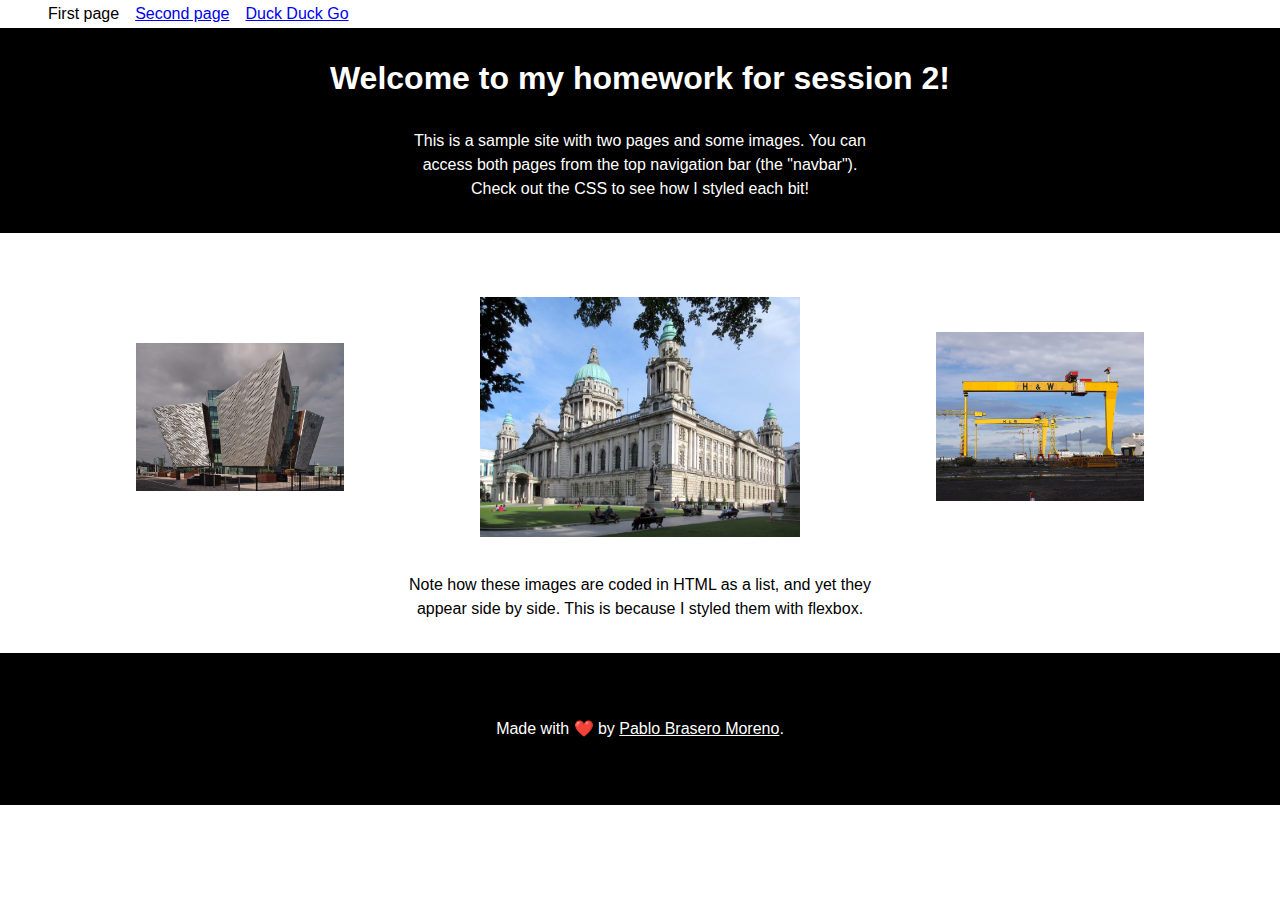
<file: session-2/homework/index.html>
<!DOCTYPE html>
<html>
  <head>
    <meta charset="utf8">
    <title>First page | Session 2 homework</title>
    <link rel="stylesheet" href="style.css">
  </head>
  <body class="page-1">
    <nav>
      <ul>
        <li><a href="index.html" class="current-link">First page</a></li>
        <li><a href="second.html">Second page</a></li>
        <li><a href="https://duckduckgo.com" class="external-link">Duck Duck Go</a></li>
      </ul>
    </nav>
    <header>
      <h1>Welcome to my homework for session 2!</h1>
      <p>This is a sample site with two pages and some images. You can access both pages from the top navigation bar (the "navbar"). Check out the CSS to see how I styled each bit!</p>
    </header>
    <main>
      <ul>
        <li><img src="assets/titanic-museum.jpg" alt="Titanic Museum"></li>
        <li><img src="assets/belfast-city-hall.jpg" alt="Belfast City Hall" class="central-image"></li>
        <li><img src="assets/samson-goliath.jpg" alt="Samson and Goliath, the two great shipyard cranes in Belfast"></li>
      </ul>
      <p>Note how these images are coded in HTML as a list, and yet they appear side by side. This is because I styled them with flexbox.</p>
    </main>
    <footer>
      <p>Made with ❤️ by <a href="https://www.pablobm.com">Pablo Brasero Moreno</a>.</p>
    </footer>
  </body>
</html>
</file>
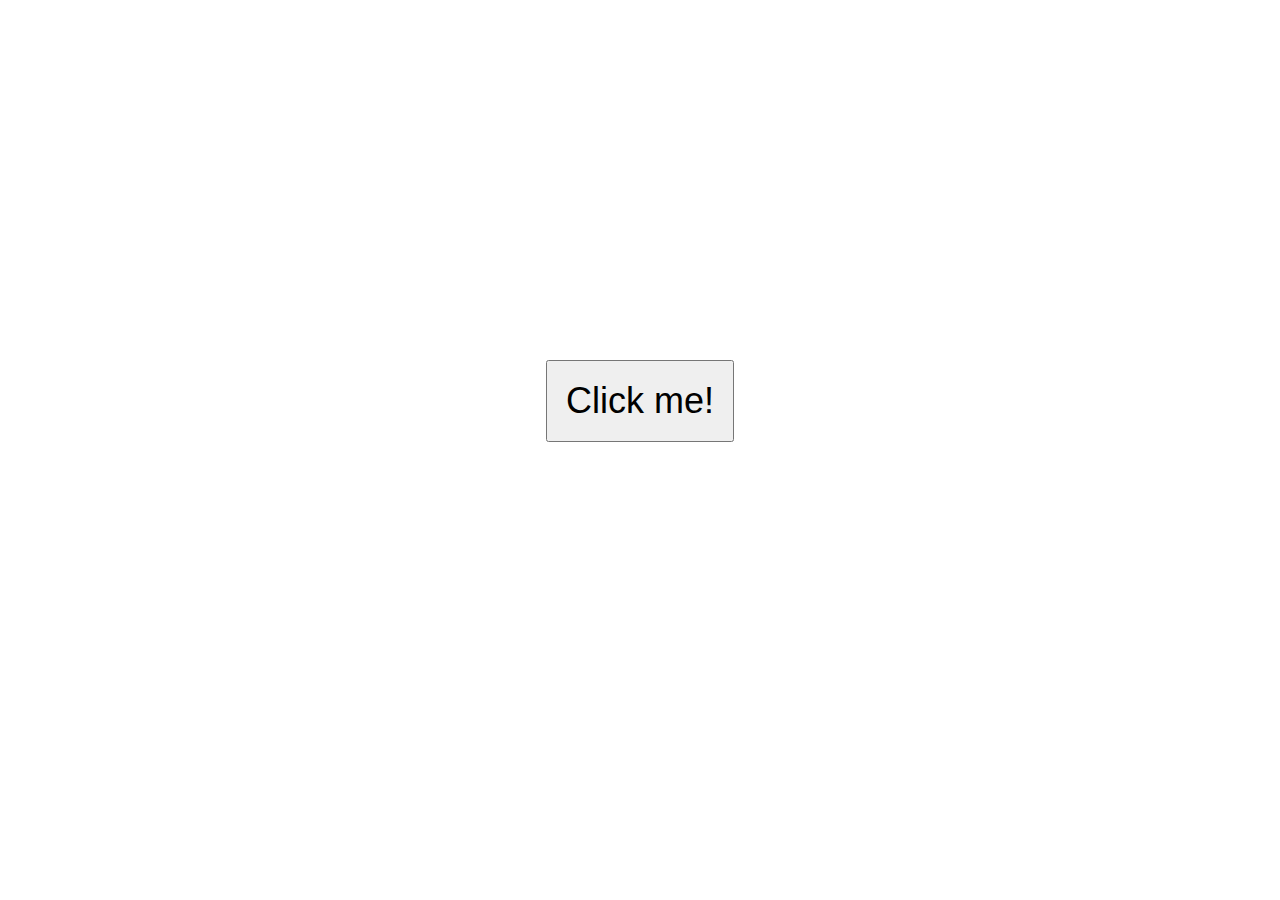
<file: session-4/js-demo/index.html>
<!DOCTYPE html>
<html>
  <head>
    <title>JS demo</title>
    <link href="style.css" rel="stylesheet">
  </head>
  <body>
    <p class="btn-wrap"><button class="btn">Click me!</button></p>
    <script src="app.js"></script>
  </body>
</html>
</file>
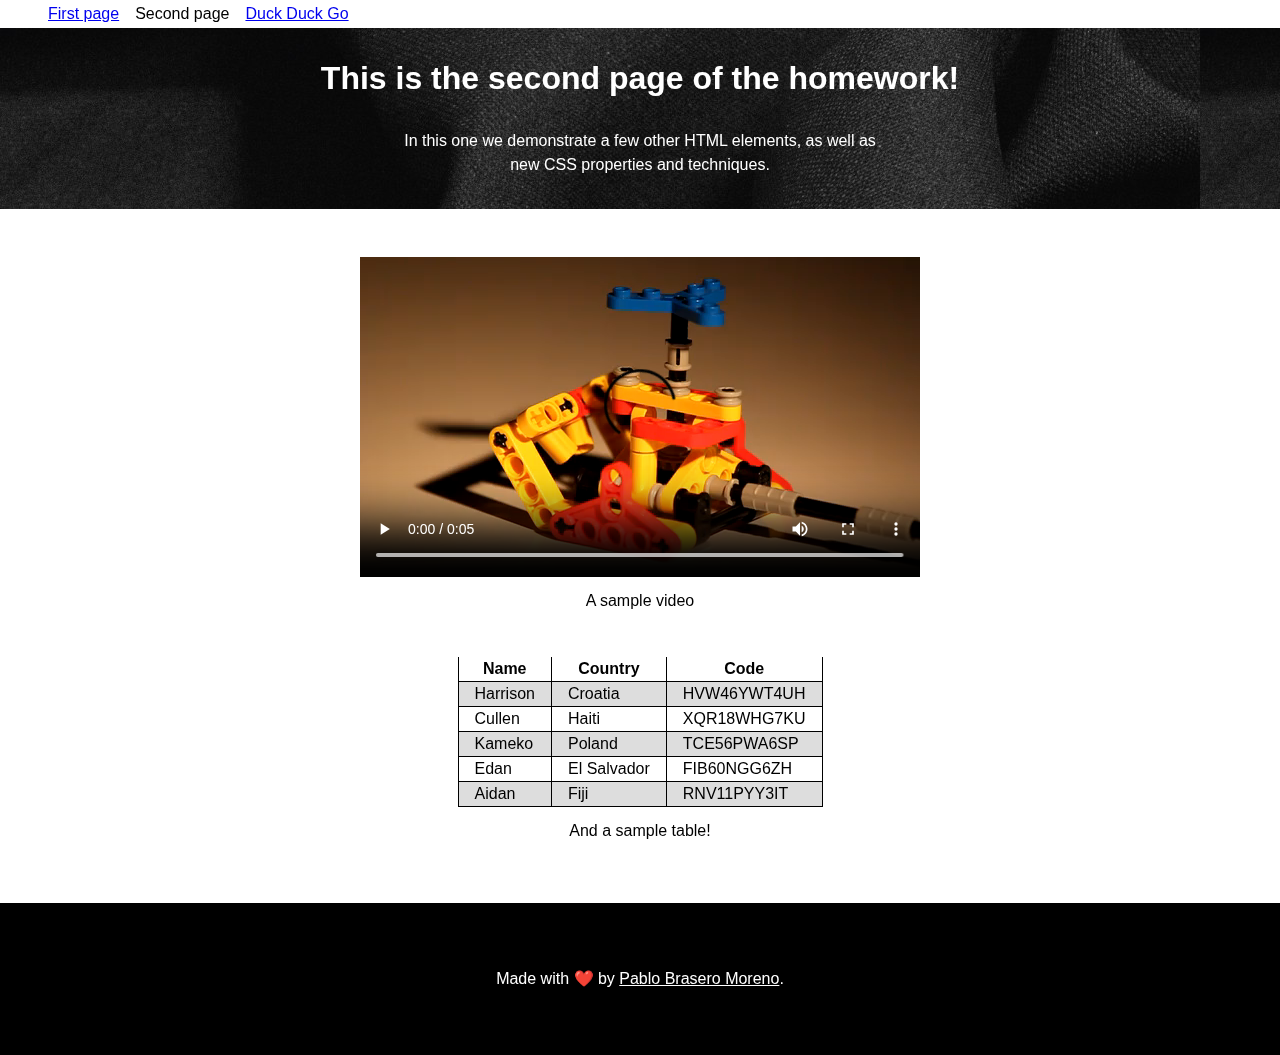
<file: session-2/homework/second.html>
<!DOCTYPE html>
<html>
  <head>
    <meta charset="utf8" />
    <title>Second page | Session 2 homework</title>
    <link rel="stylesheet" href="style.css" />
  </head>
  <body class="page-2">
    <nav>
      <ul>
        <li><a href="index.html">First page</a></li>
        <li><a href="second.html" class="current-link">Second page</a></li>
        <li>
          <a href="https://duckduckgo.com" class="external-link"
            >Duck Duck Go</a
          >
        </li>
      </ul>
    </nav>
    <header>
      <h1>This is the second page of the homework!</h1>
      <p>
        In this one we demonstrate a few other HTML elements, as well as new CSS
        properties and techniques.
      </p>
    </header>
    <main>
      <figure>
        <video controls>
          <source src="assets/sample-video.mp4" />
        </video>
        <figcaption>A sample video</figcaption>
      </figure>

      <figure class="figure-2">
        <table>
          <thead>
            <tr>
              <th>Name</th>
              <th>Country</th>
              <th>Code</th>
            </tr>
          </thead>
          <tbody>
            <tr>
              <td>Harrison</td>
              <td>Croatia</td>
              <td>HVW46YWT4UH</td>
            </tr>
            <tr>
              <td>Cullen</td>
              <td>Haiti</td>
              <td>XQR18WHG7KU</td>
            </tr>
            <tr>
              <td>Kameko</td>
              <td>Poland</td>
              <td>TCE56PWA6SP</td>
            </tr>
            <tr>
              <td>Edan</td>
              <td>El Salvador</td>
              <td>FIB60NGG6ZH</td>
            </tr>
            <tr>
              <td>Aidan</td>
              <td>Fiji</td>
              <td>RNV11PYY3IT</td>
            </tr>
          </tbody>
        </table>
        <figcaption>And a sample table!</figcaption>
      </figure>
    </main>
    <footer>
      <p>
        Made with ❤️ by
        <a href="https://www.pablobm.com">Pablo Brasero Moreno</a>.
      </p>
    </footer>
  </body>
</html>
</file>
<file: session-2/homework/style.css>
/*
 * This is a comment in CSS. You can write anything here :-)
 * I'll use comments to annotate these styles.
 */


/*
 * By default, the whole page (the body) has a slight margin. If I don't
 * remove it (zero-ing it), it will show around the black background of
 * the header and the footer.
 */
body {
  margin: 0;

  /*
   * If you have Helvetica, use it. If not, try Arial. If this also
   * fails, just try the browser's default sans-serif font (look up sans-serif)
   */
  font-family: Helvetica, Arial, sans-serif;
}

p {
  /* Space between lines of text */
  line-height: 1.5em;
}

/*
 * This reads "a ul inside a nav". Or you can read in this order:
 * "there's a nav with an ul inside, that's where we apply the rule".
 * You can string up as many as you want, and mix and match tags,
 * classes, ids, etc.
 */
nav ul {
  display: flex;

  /*
   * Margin with two numbers means "top/bottom margin" "left/right margin".
   * So top will be 0, bottom, 0, left 0.5em, right 0.5em.
   * This can be done with many other things, like padding, border, etc.
   *
   * em is a unit of measure used in typography. 1em roughly translates as
   * "width of the character M for the current font size". More info
   * at https://en.wikipedia.org/wiki/Em_(typography)
   */
  margin: 0.3em 0;

  /* Remove the bullet points of the list */
  list-style: none;
}

/*
 * a.current-link means "'a' element that has a class 'current-link'".
 * So this whole selector means "'nav', then inside there's an 'a'
 * with class 'current-link', where this style applies".
 */
nav a.current-link {
  color: black;
  text-decoration: none;
}

/*
 * Three levels of nesting!
 * Don't abuse this technique ;-) It can get complicated quickly.
 */
nav ul li {
  /* .5 is a short for 0.5 */
  margin: 0 .5em;
}

header {
  background: black;
  color: white;

  /* One number: applies for all four paddings: top, right, bottom, left. */
  padding: 2em;
}

h1 {
  /* Top 0, right 0, left 1em, bottom 0 */
  margin: 0 0 1em 0;

  text-align: center;
}

header p {
  max-width: 30em;

  /*
   * 0 for top/bottom. For left/right, "auto" means to center.
   * Notice that the max-width is 30em. When the browser is narrow
   * and the paragraph is less than 30em wide, there will be no space
   * left to center this block. When the browser is wider than 30em,
   * the block will be centered. Eg: if the browser window is 40em
   * wide, there will be 5em blank, the block (30em) and 5em blank,
   * leaving this block centered.
   */
  margin: 0 auto;

  text-align: center;
}

main {
  padding: 2em 0;
}

main ul {
  list-style: none;
}

main img {
  width: 13em;
}

main img.central-image {
  width: 20em;
}

main ul {
  width: 100%;
  margin: 2em 0;
  padding: 0;

  /* For the flex properties, check out the guide https://css-tricks.com/snippets/css/a-guide-to-flexbox/
   * like I always do. I can't possibily remember all the options!
   */
  display: flex;
  justify-content: space-evenly;
  flex-wrap: wrap;
  align-items: center;
}

main p {
  text-align: center;
  max-width: 30em;
  margin: 0 auto;
}

footer {
  background: black;
  color: white;
  padding: 3em 0;
}

footer p {
  text-align: center;
}

/*
 * I already said that the text color in the footer was white.
 * However, link properties (color, underline, etc) are a bit "stickier"
 * than those of normal text. For this reason, they need to be
 * targeted specifically.
 */
footer p a {
  color: white;
}

body.page-2 header {
  background-image: url(assets/dark-pattern.jpg);
}

video {
  /*
   * By default, images and videos display "inline". This means that
   * they are laid out as text:
   *
   *   blah blah blah [VIDEO] blah blah.
   *
   * For properties like width, margin, etc to work, this video needs to
   * be displayed as a "block". This means it will be laid out as a separate
   * block:
   *
   *    blah blah blah
   *    [VIDEO]
   *    blah blah blah
   */
  display: block;
  margin: 0 auto;
}

figure figcaption {
  text-align: center;
  line-height: 3em;
}

.figure-2 {
  margin-top: 2em;
}

table {
  margin: 0 auto;

  /*
   * This is an odd one. By default, for historic reasons,
   * table cells are separated, leaving space between the border
   * of one and its neighbours. This rule cancels this and makes
   * all cell borders merge together.
   *
   * Too many words to explain! The easiest way to see is removing
   * this line and seeing the difference :-)
   */
  border-collapse: collapse;
}

/*
 * You can have several selector separated by commas.
 *
 * This matches both "table th" and "table td". This way
 * you can put here anything that is common to both.
 */
table th, table td {
  padding: 0 1em;
  line-height: 1.5em;
}

table th {
  border: 1px solid black;
  border-width: 0 1px;
}

table td {
  border: 1px solid black;
}

/* Style odd rows. This is advanced stuff! */
table tbody tr:nth-of-type(odd) {
  background: #ddd;
}
</file>
<file: session-4/js-demo/style.css>
.btn-wrap {
  margin-top: 40vh;
  text-align: center;
}

.btn {
  padding: .5em;
  font-size: 36px;
}
</file>
